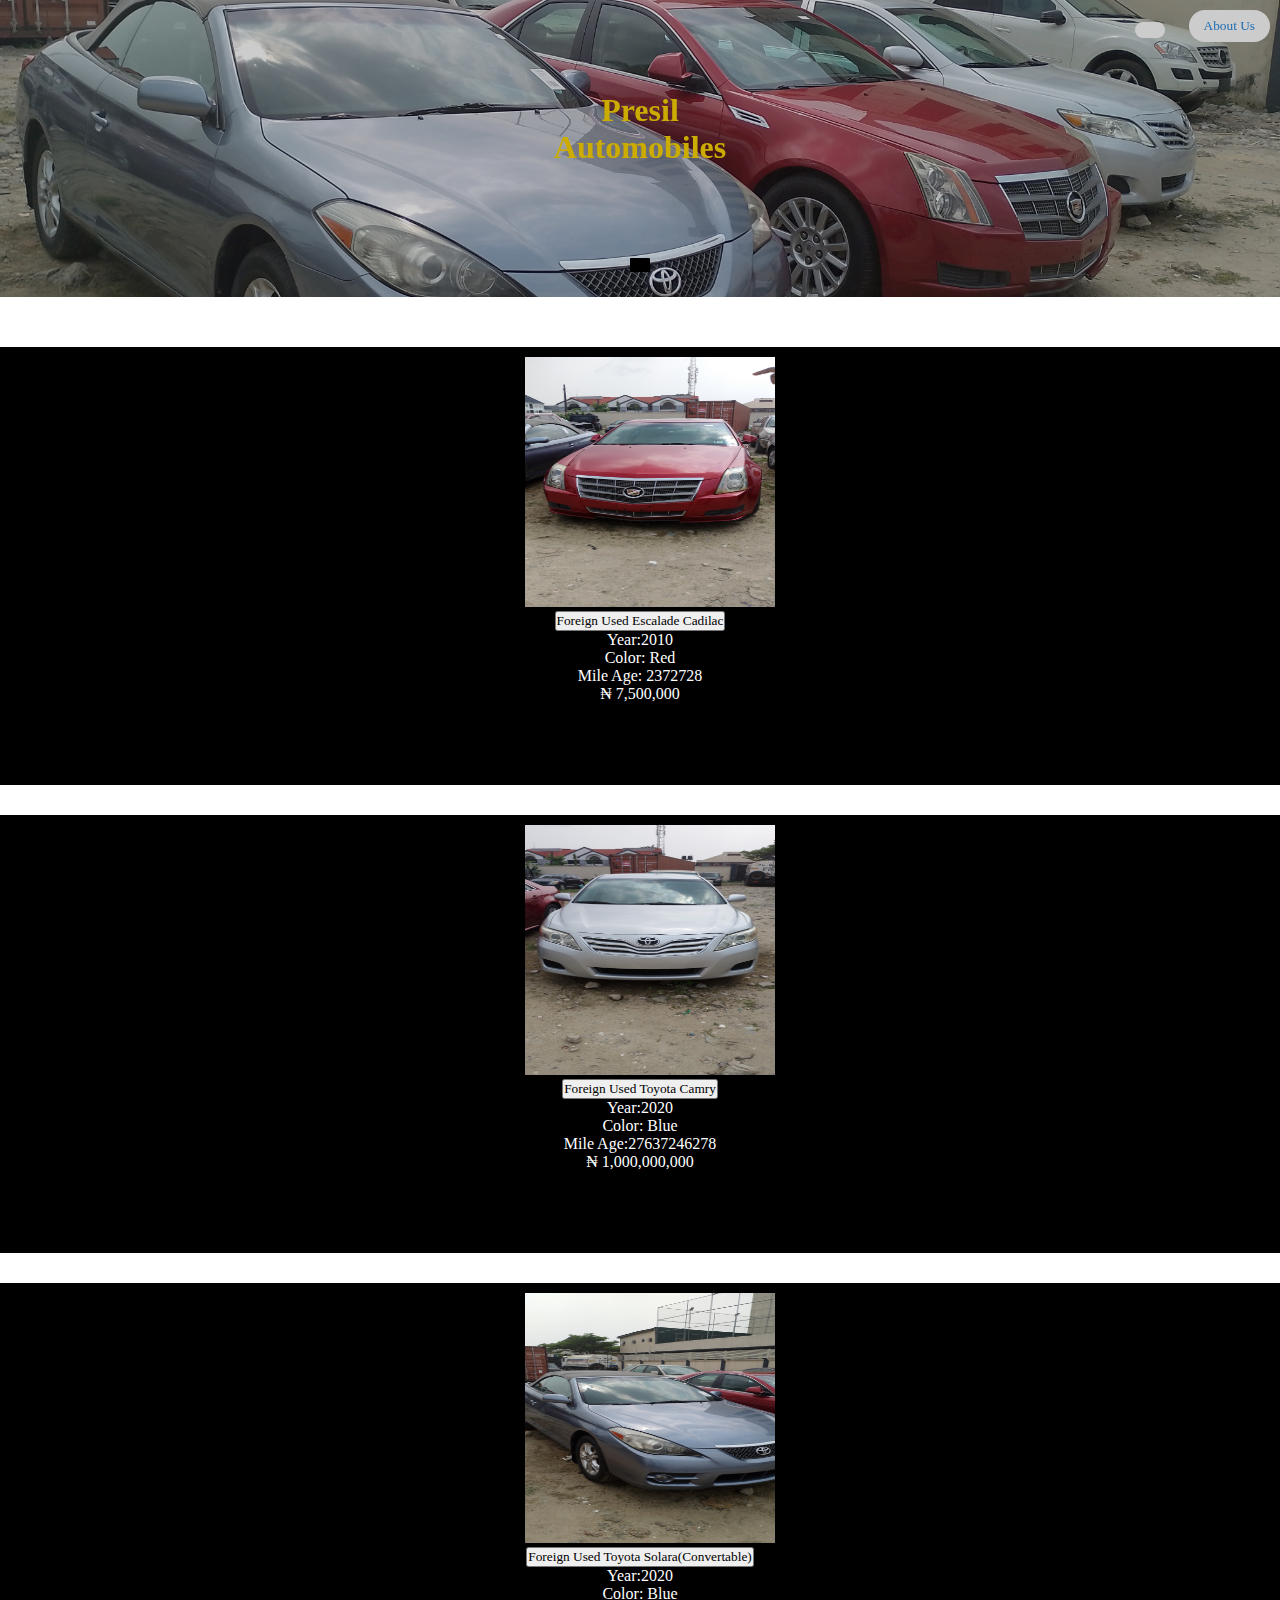
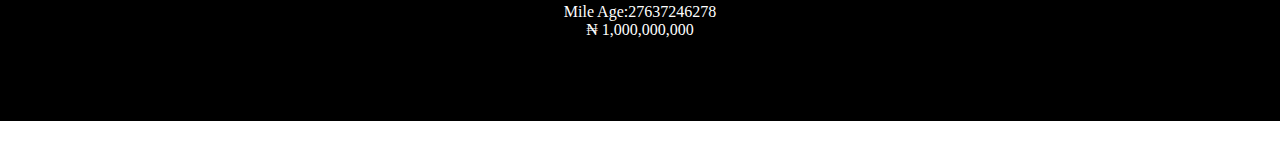
<file: index.html>
<!DOCTYPE html>
<html lang="en">
<head>
    <meta charset="UTF-8">
    <meta name="viewport" content="width=device-width, initial-scale=1.0">
    <title>Document</title>
    <link rel="stylesheet" href="styles.css" />
</head>
<body>
    <div class="navbar">
        <ul>
          <li>
            <a href="#"></a>
          </li>
          <li>
            <a href="#"><button></button></a>
          </li>
          <li>
            <a href="escalade.html"><button>About Us</button></a>
            
          </li>
        </ul>
        <div class="center">
          <h1>
            Presil <br>
             Automobiles<br>
            <br>
            
          </h1>
          <p>
            <br /> 
          </p>
          <button></button>
  
        </div>
      </div>
  
  
      <div class="price">
        <figure>
          <img src="./images/IMG_20240115_133816.jpg" alt="" width="250px" height="250px" />
          <figcaption><a href="escalade.html"><button>Foreign Used Escalade Cadilac </button></a><br />Year:2010<br>Color: Red<br>Mile Age: 2372728 <br>&#8358 7,500,000</figcaption></figcaption> <br />&#8358 7,000,000,<br>sqigdqidxbiqdxdau<br>diqhedoikdixqoixoqiho</figcaption>
      </div>
      <div class="price">
        <figure>
          <img src="./images/IMG_20240115_134157.jpg" alt="" width="250px" height="250px" />
          <figcaption><a href="camry.html"><button>Foreign Used Toyota Camry </button></a><br />Year:2020<br>Color: Blue<br>Mile Age:27637246278 <br>&#8358 1,000,000,000</figcaption></figcaption> <br />&#8358 1,000,000,000<br>sqigdqidxbiqdxdau<br>diqhedoikdixqoixoqiho</figcaption>
      </div>
      <div class="price">
        <figure>
          <img src="./images/IMG_20240115_134317.jpg" alt="" width="250px" height="250px" />
          <figcaption><a href="solara.html"><button>Foreign Used Toyota Solara(Convertable)</button></a><br />Year:2020<br>Color: Blue<br>Mile Age:27637246278 <br>&#8358 1,000,000,000</figcaption></figcaption> <br />&#8358 1,000,000,000<br>sqigdqidxbiqdxdau<br>diqhedoikdixqoixoqiho</figcaption>
        </figure>
      </div>
</body>
</html>
</file>
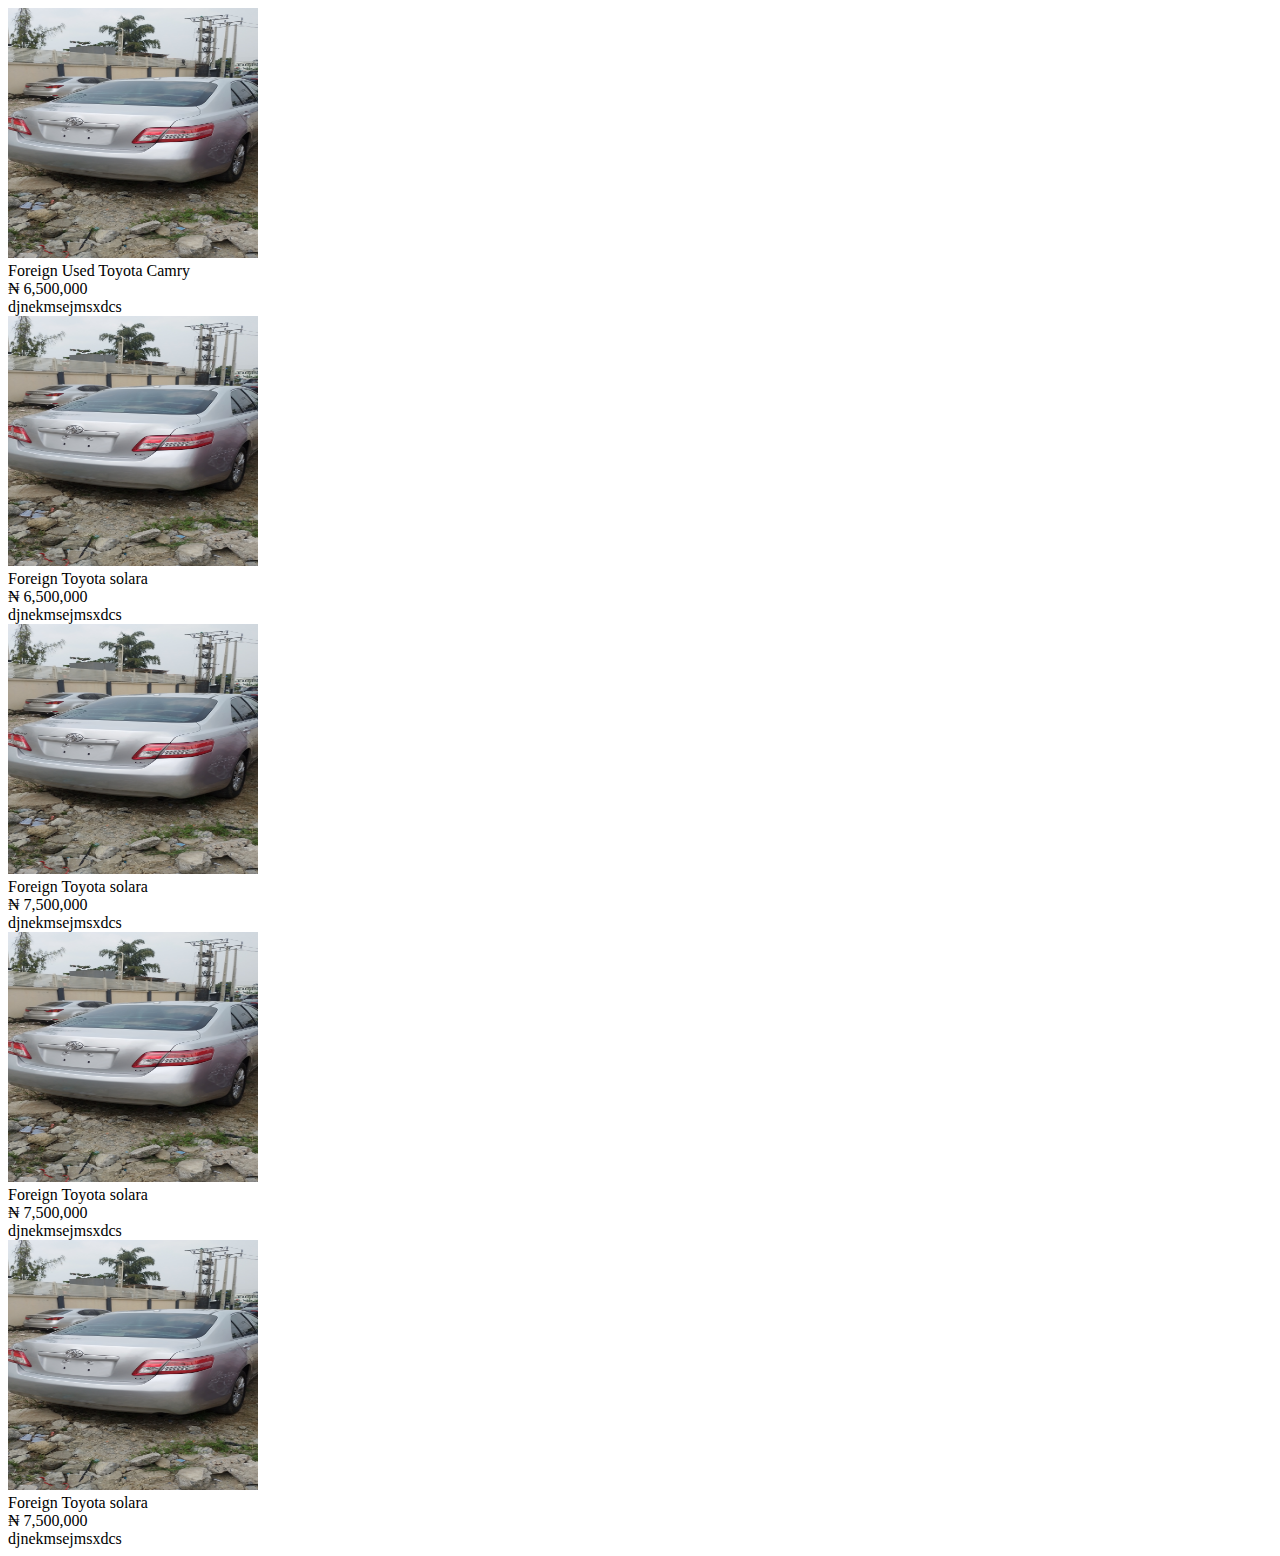
<file: camry.html>
<!DOCTYPE html>
<html lang="en">
<head>
    <meta charset="UTF-8">
    <meta name="viewport" content="width=device-width, initial-scale=1.0">
    <title>Document</title>
    <style>
        .moves{
            align-items: center;
            
        }
    </style>
    
</head>
<body>
        <div class="moves">
            <img src="./images/IMG_20240115_134243.jpg" alt="" width="250px" height="250px" />
            <br>Foreign Used Toyota Camry <br>&#8358 6,500,000<br>djnekmsejmsxdcs
            
    
    
        </div>
    
        <div class="moves">
            <img src="./images/IMG_20240115_134243.jpg" alt="" width="250px" height="250px" />
            <br>Foreign Toyota solara   <br>&#8358 6,500,000<br>djnekmsejmsxdcs
            
    
    
        </div>
        
        <div class="moves">
            <img src="./images/IMG_20240115_134243.jpg" alt="" width="250px" height="250px" />
            <br>Foreign Toyota solara<br>&#8358 7,500,000<br>djnekmsejmsxdcs
        </div>
    
        <div class="moves">
            <img src="./images/IMG_20240115_134243.jpg" alt="" width="250px" height="250px" />
            <br>Foreign Toyota solara<br>&#8358 7,500,000<br>djnekmsejmsxdcs
        </div>

        <div class="moves">
            <img src="./images/IMG_20240115_134243.jpg" alt="" width="250px" height="250px" />
            <br>Foreign Toyota solara <br>&#8358 7,500,000<br>djnekmsejmsxdcs
        </div>
    
        
</body>
</html>
</file>
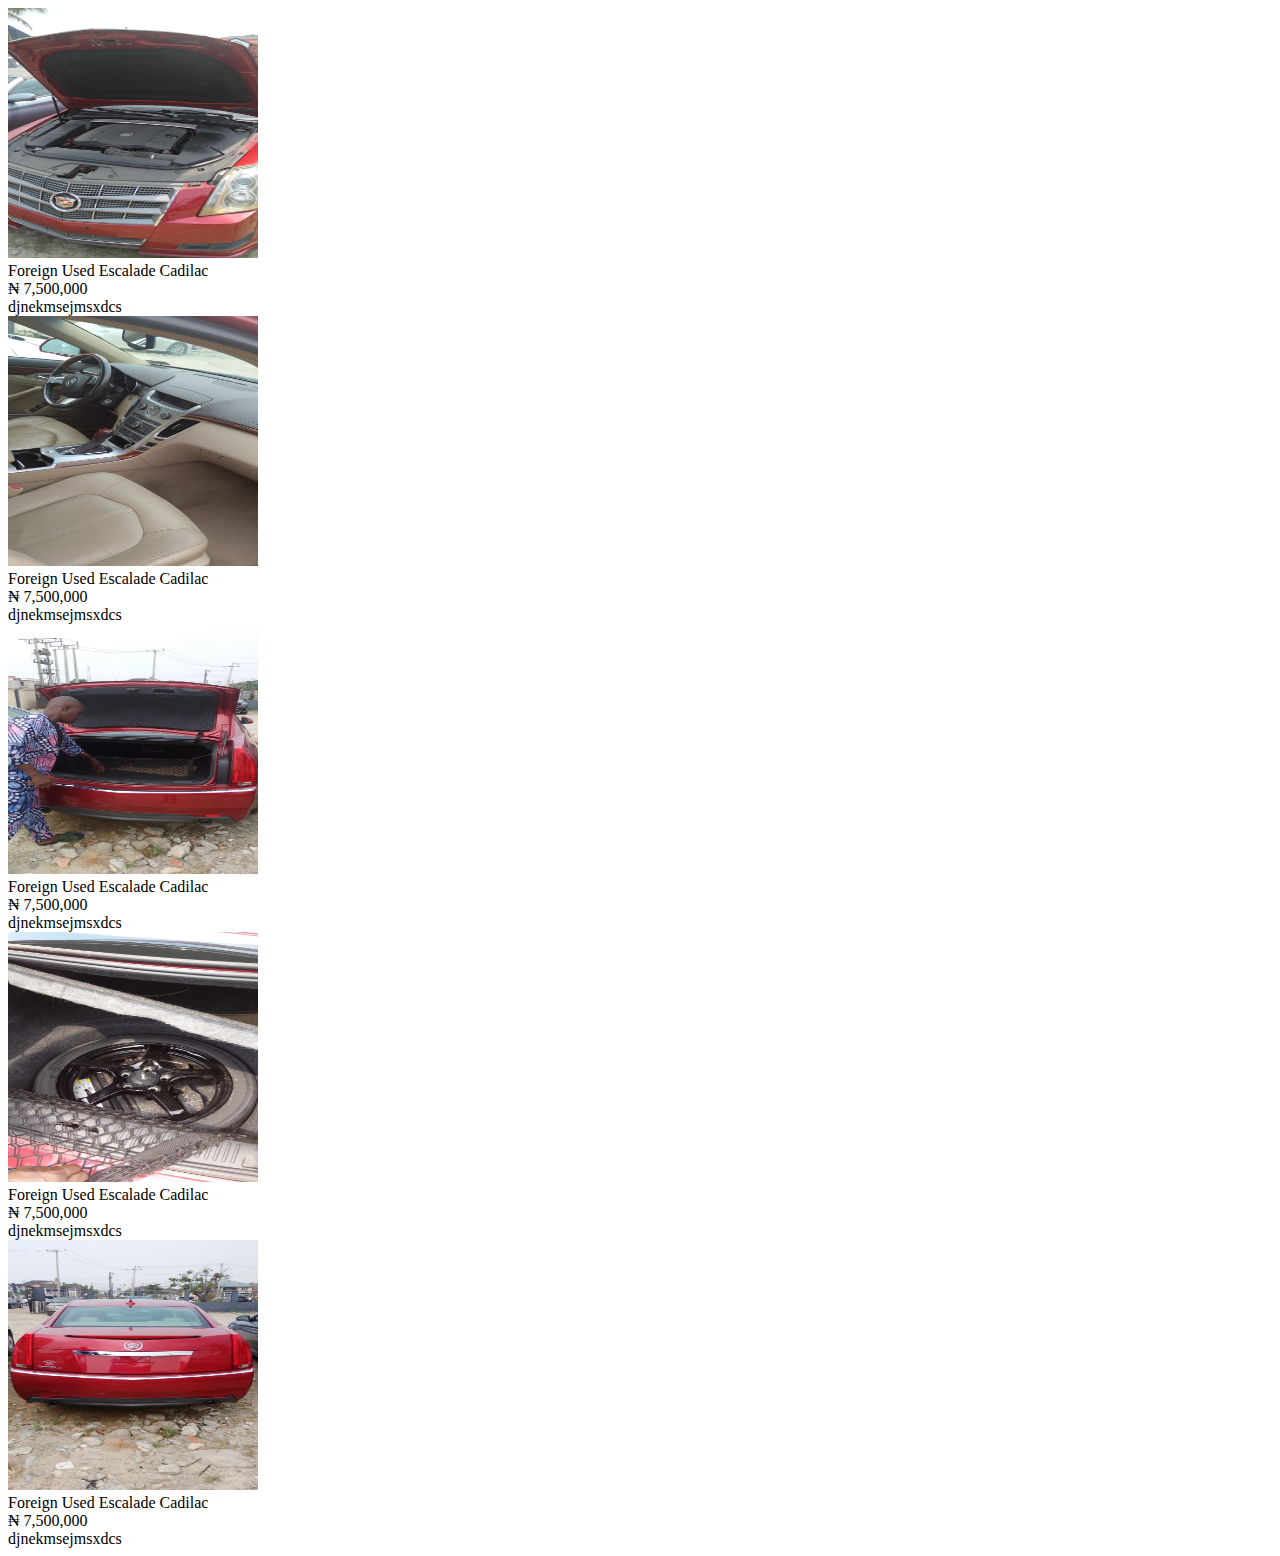
<file: escalade.html>
<!DOCTYPE html>
<html lang="en">
<head>
    <meta charset="UTF-8">
    <meta name="viewport" content="width=device-width, initial-scale=1.0">
    <title>Document</title>
    <style>
        .moves{
            align-items: center;
            
        }
    </style>
    
</head>
<body>
        <div class="moves">
            <img src="./images/IMG_20240115_134053.jpg" alt="" width="250px" height="250px" />
            <br>Foreign Used Escalade Cadilac  <br>&#8358 7,500,000<br>djnekmsejmsxdcs
            
    
    
        </div>
    
        <div class="moves">
            <img src="./images/IMG_20240115_133927.jpg" alt="" width="250px" height="250px" />
            <br>Foreign Used Escalade Cadilac  <br>&#8358 7,500,000<br>djnekmsejmsxdcs
            
    
    
        </div>
        
        <div class="moves">
            <img src="./images/IMG_20240115_134013.jpg" alt="" width="250px" height="250px" />
            <br>Foreign Used Escalade Cadilac <br>&#8358 7,500,000<br>djnekmsejmsxdcs
        </div>
    
        <div class="moves">
            <img src="./images/IMG_20240115_134025.jpg" alt="" width="250px" height="250px" />
            <br>Foreign Used Escalade Cadilac <br>&#8358 7,500,000<br>djnekmsejmsxdcs
        </div>

        <div class="moves">
            <img src="./images/IMG_20240115_133848.jpg" alt="" width="250px" height="250px" />
            <br>Foreign Used Escalade Cadilac <br>&#8358 7,500,000<br>djnekmsejmsxdcs
        </div>
    
        
</body>
</html>
</file>
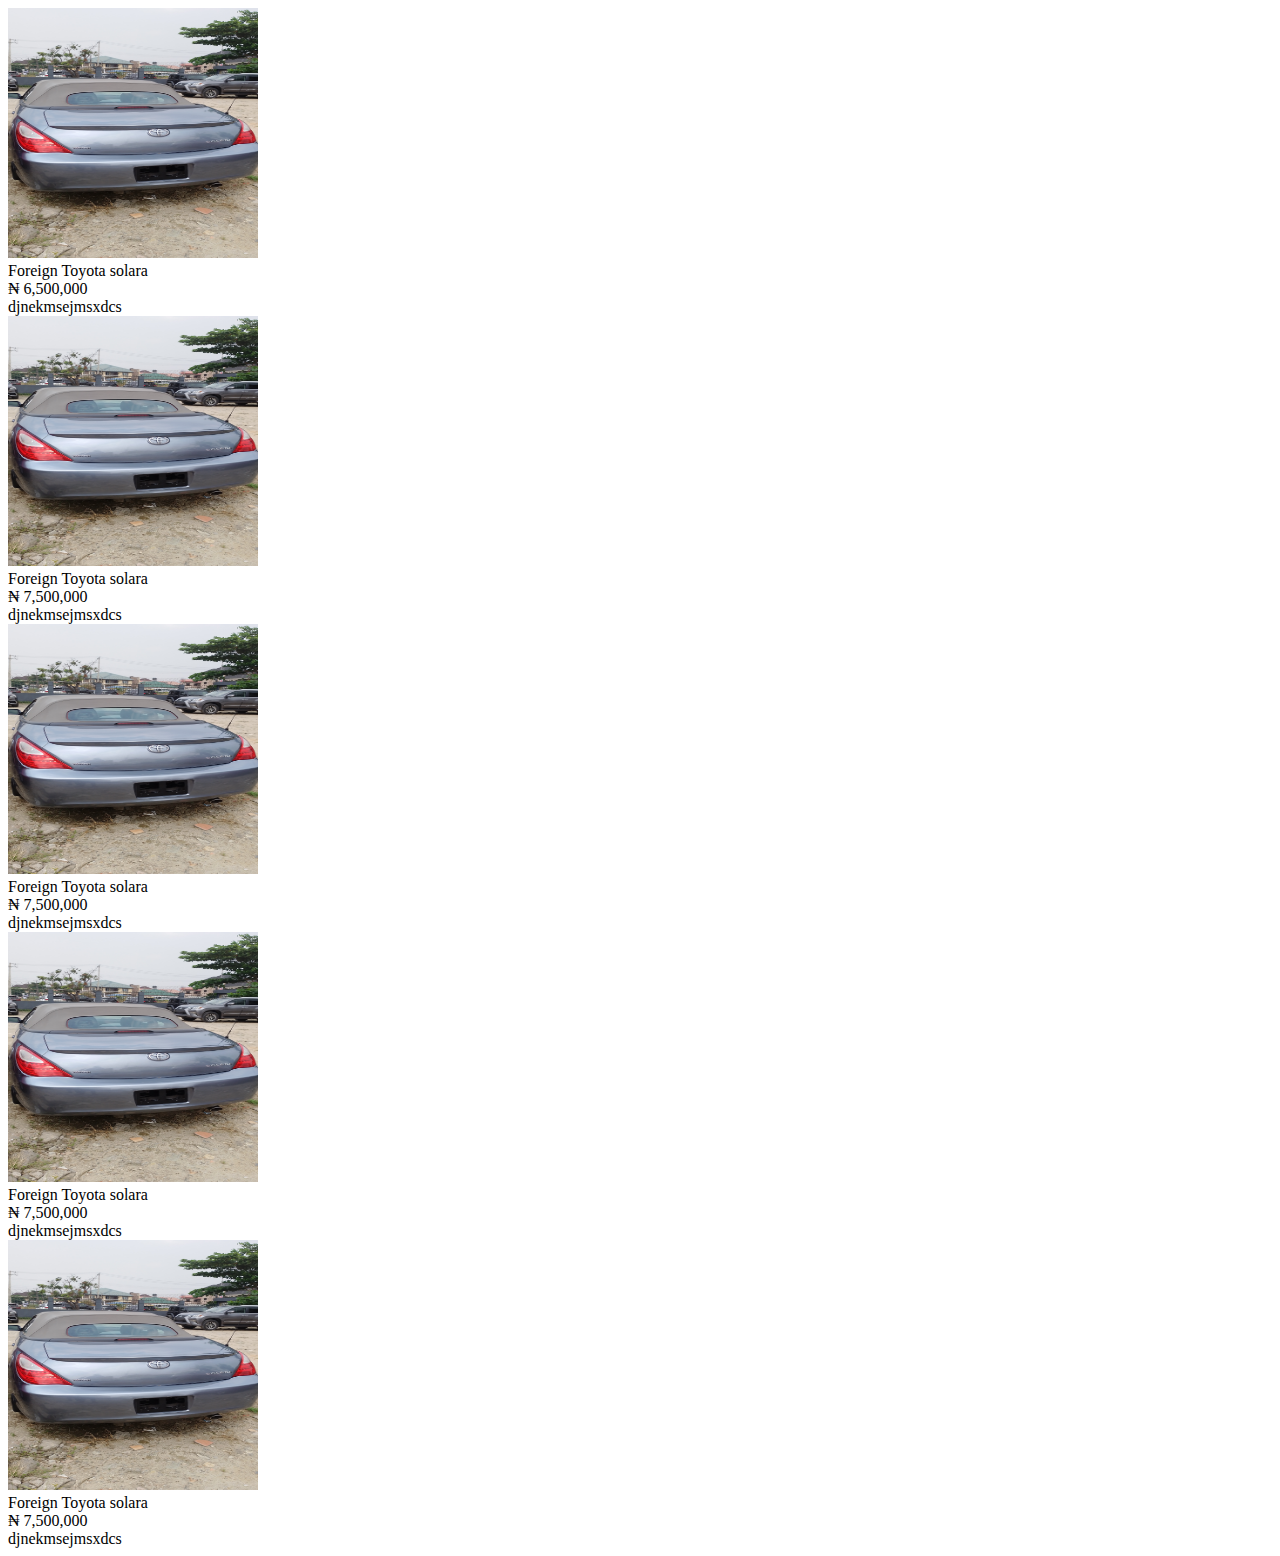
<file: solara.html>
<!DOCTYPE html>
<html lang="en">
<head>
    <meta charset="UTF-8">
    <meta name="viewport" content="width=device-width, initial-scale=1.0">
    <title>Document</title>
    <style>
        .moves{
            align-items: center;
            
        }
    </style>
    
</head>
<body>
        <div class="moves">
            <img src="./images/IMG_20240115_134254.jpg" alt="" width="250px" height="250px" />
            <br>Foreign Toyota solara  <br>&#8358 6,500,000<br>djnekmsejmsxdcs
            
    
    
        </div>
    
        <div class="moves">
            <img src="./images/IMG_20240115_134254.jpg" alt="" width="250px" height="250px" />
            <br>Foreign Toyota solara   <br>&#8358 7,500,000<br>djnekmsejmsxdcs
            
    
    
        </div>
        
        <div class="moves">
            <img src="./images/IMG_20240115_134254.jpg" alt="" width="250px" height="250px" />
            <br>Foreign Toyota solara  <br>&#8358 7,500,000<br>djnekmsejmsxdcs
        </div>
    
        <div class="moves">
            <img src="./images/IMG_20240115_134254.jpg" alt="" width="250px" height="250px" />
            <br>Foreign Toyota solara  <br>&#8358 7,500,000<br>djnekmsejmsxdcs
        </div>

        <div class="moves">
            <img src="./images/IMG_20240115_134254.jpg" alt="" width="250px" height="250px" />
            <br>Foreign Toyota solara  <br>&#8358 7,500,000<br>djnekmsejmsxdcs
        </div>
    
        
</body>
</html>
</file>
<file: styles.css>
* {
    padding: 0;
    margin: 0;
    box-sizing: border-box;
    font-family: Cambria, Cochin, Georgia, Times, "Times New Roman", serif;
  }
  
  .navbar {
    background-image: url(./images/IMG_20240115_134342.jpg);
    background-size: cover;
    background-repeat: no-repeat;
    background-position: center;
    width: 100%;
    height: auto;
    background-repeat: no-repeat;
    margin-bottom: 50px;
    filter: brightness(80%);
    padding-bottom: 5px;
    
  }
  .navbar a button {
    background: #fff;
    color: #288adf;
    border: none;
    padding: 8px 15px;
    border-radius: 100px;}
  
  
  
  
  .navbar img {
    padding: 0px 0px;
  }
  
  .navbar ul {
    text-align: right;
  }
  
  .navbar li {
    list-style: none;
    display: inline-block;
    padding: 10px;
    font-size: 20px;
  }
  
  .navbar a {
    text-decoration: none;
    color: #288adf;
  }
  
  
  .center {
    text-align: center;
    margin-top: 40px;
  }
  
  .center h1 {
    color:gold;
    margin-bottom: 10px;
  }
  
  .center p {
    color: white;
    margin-bottom: 20px;
  }
  
  .center button {
    background-color: black;
    color: white;
    border: none;
    padding: 7px 10px;
    border-radius: 1px;
    text-align: center;
    margin-bottom: 20px;
  }
  
  .center p i {
    color: white;
  }
  
  .price {
    display: flex;
    justify-content: center;
    gap: 40px;
    margin-bottom: 30px;
    flex-wrap: wrap;
    overflow: hidden;
    background-color: black;
  }
  
  .price figure {
    padding: 10px;
    width: 250px;
    height: auto;
  }
  
  .price figcaption {
    text-align: center;
    color: white;
  }
  
  @media (max-width: 380px){
    .price figure{
      width: 150px;
      height: 200px;
      
    }
  
    .price figure img{
      width: 100%;
      height: 80%;
      object-fit: cover;
    }
  }
</file>
